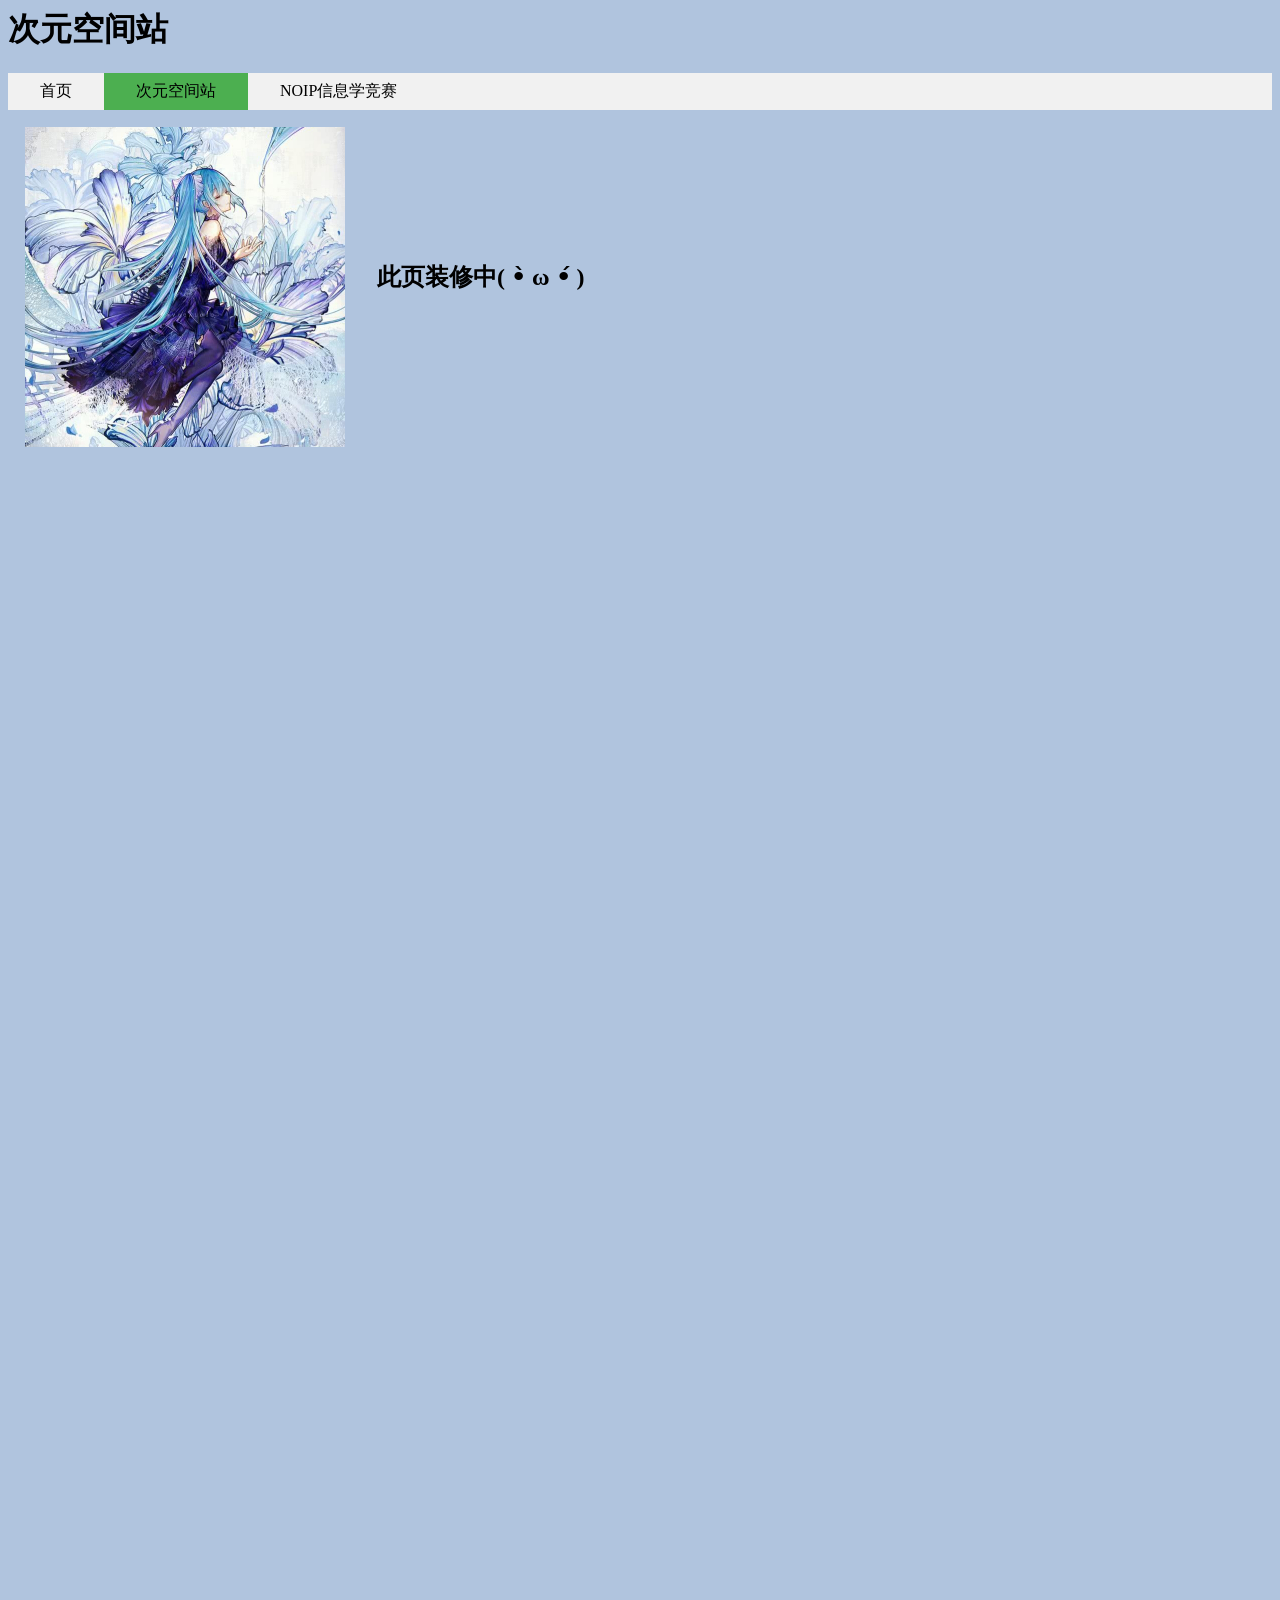
<file: animate.html>
<!--泥嚎啊-->
<html lang="zh">
<head>
	<meta charset="UTF-8">
	<title>回六次元空间站</title>
	<style>
	h1.main{color:#000000;}
	h2{color:#000000;}
	ul.pc-nac{
	list-style-type:none;
	padding:0;
	margin:0;
	overflow:hidden;
	background-color:#f1f1f1;
	}
	li{float:left;}
	li a{
		display:block;
		color:#000;
		padding:8px 32px;
		text-align:center;
		text-decoration:none;
	}
	li a:hover:not(.active){
		background-color:#555;
	}
	.active{
		background-color:#4CAF50;
	}
	a:link{text-decoration:none;}
	a:visited{text-decoration:none;}
	a:hover{text-decoration:none;}
	a:active{text-decoration:none;}
	table,th,td
	{
		border:0px solid black;
	}
	td
	{
		padding:15px;
	}
	body
	{
		background-color:#b0c4de;
	}
	</style>
</head>
<body>
<h1 class="main">次元空间站</h1>
	<div class="container navigation">
		<div class="row">
			<div class="col_nav">
				<ul class="pc-nac">
				<li><a href="index.html">首页</a></li>
				<li><a class="active" href="Animate.html" >次元空间站</a></li>
				<li><a href="noippre.html" >NOIP信息学竞赛</a></li>
				</ul>
			</div>
		</div>
	</div>
 <table>
	<tr>
		<td>
		
		<img src="anipic.png" width="320px" alt="回中动漫社">
		</a>
		</td>
		<td>
		<h2>此页装修中( •̀ ω •́ )</h1>
		</td>
	</tr>
</table>
<iframe src='https://www.wjx.top/jq/48412756,i,t.aspx?width=760&source=iframe' width='799' height='800' frameborder='0' style='overflow:auto'></iframe>
<iframe src='https://www.wjx.cn/resultquery.aspx?activity=48412756' width='799' height='800' frameborder='0' style='overflow:auto'></iframe>
</body>
</html>
</file>
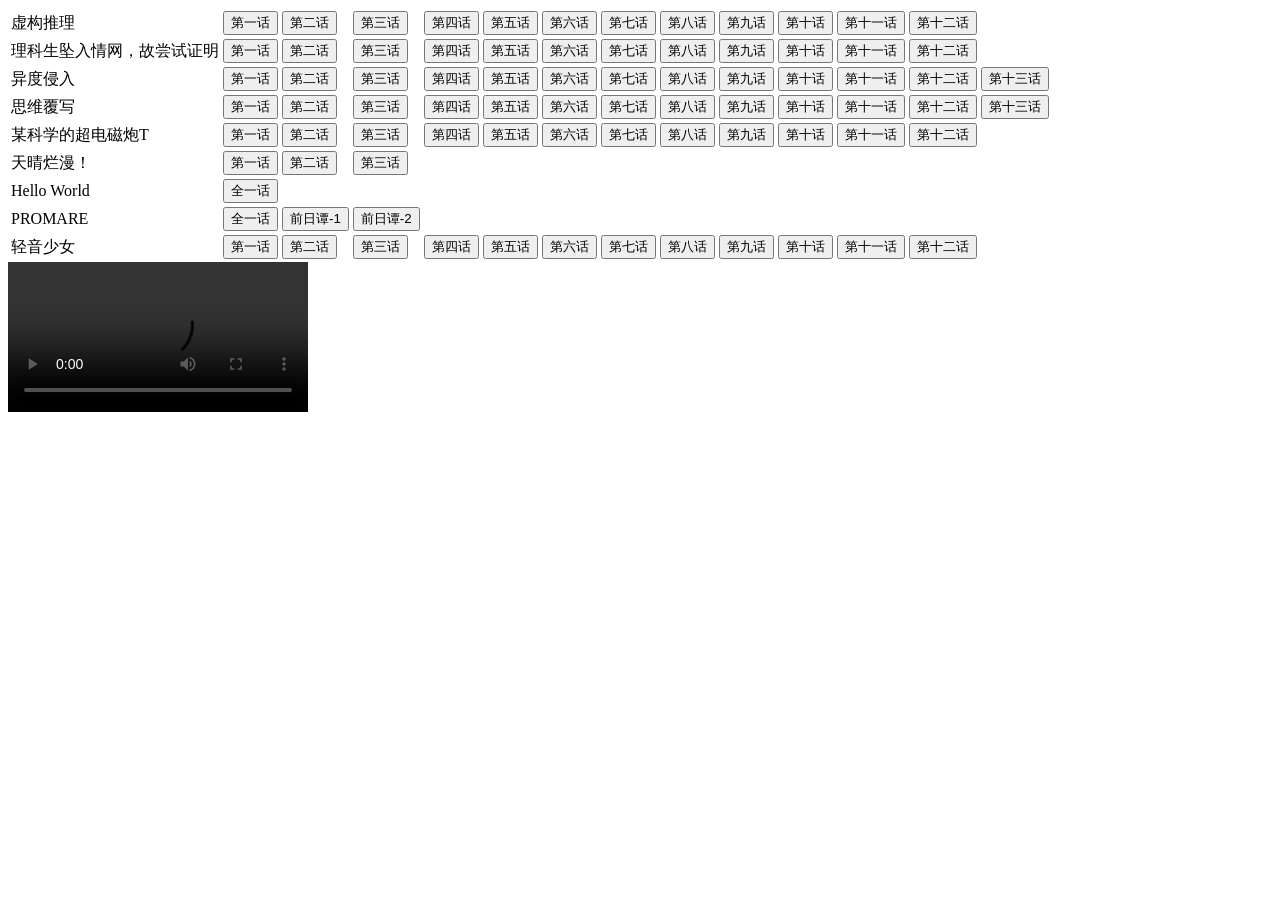
<file: qweasdzxc.html>
<html>
<head></head>
<body>
<table>
<tr>
<td><p>虚构推理</p></td>
<td><button id="a1">第一话</button></td>
<td><button id="a2">第二话</button></td>
<td><button id="a3">第三话</button></td>
<td><button id="a4">第四话</button></td>
<td><button id="a5">第五话</button></td>
<td><button id="a6">第六话</button></td>
<td><button id="a7">第七话</button></td>
<td><button id="a8">第八话</button></td>
<td><button id="a9">第九话</button></td>
<td><button id="a10">第十话</button></td>
<td><button id="a11">第十一话</button></td>
<td><button id="a12">第十二话</button></td>
</tr>
<tr>
<td><p>理科生坠入情网，故尝试证明</p></td>
<td><button id="b1">第一话</button></td>
<td><button id="b2">第二话</button></td>
<td><button id="b3">第三话</button></td>
<td><button id="b4">第四话</button></td>
<td><button id="b5">第五话</button></td>
<td><button id="b6">第六话</button></td>
<td><button id="b7">第七话</button></td>
<td><button id="b8">第八话</button></td>
<td><button id="b9">第九话</button></td>
<td><button id="b10">第十话</button></td>
<td><button id="b11">第十一话</button></td>
<td><button id="b12">第十二话</button></td>
</tr>
<tr>
<td><p>异度侵入</p></td>
<td><button id="c1">第一话</button></td>
<td><button id="c2">第二话</button></td>
<td><button id="c3">第三话</button></td>
<td><button id="c4">第四话</button></td>
<td><button id="c5">第五话</button></td>
<td><button id="c6">第六话</button></td>
<td><button id="c7">第七话</button></td>
<td><button id="c8">第八话</button></td>
<td><button id="c9">第九话</button></td>
<td><button id="c10">第十话</button></td>
<td><button id="c11">第十一话</button></td>
<td><button id="c12">第十二话</button></td>
<td><button id="c13">第十三话</button></td>
</tr>
<tr>
<td><p>思维覆写</p></td>
<td><button id="d1">第一话</button></td>
<td><button id="d2">第二话</button></td>
<td><button id="d3">第三话</button></td>
<td><button id="d4">第四话</button></td>
<td><button id="d5">第五话</button></td>
<td><button id="d6">第六话</button></td>
<td><button id="d7">第七话</button></td>
<td><button id="d8">第八话</button></td>
<td><button id="d9">第九话</button></td>
<td><button id="d10">第十话</button></td>
<td><button id="d11">第十一话</button></td>
<td><button id="d12">第十二话</button></td>
<td><button id="d13">第十三话</button></td>
</tr>
<td><p>某科学的超电磁炮T</p></td>
<td><button id="e1">第一话</button></td>
<td><button id="e2">第二话</button></td>
<td><button id="e3">第三话</button></td>
<td><button id="e4">第四话</button></td>
<td><button id="e5">第五话</button></td>
<td><button id="e6">第六话</button></td>
<td><button id="e7">第七话</button></td>
<td><button id="e8">第八话</button></td>
<td><button id="e9">第九话</button></td>
<td><button id="e10">第十话</button></td>
<td><button id="e11">第十一话</button></td>
<td><button id="e12">第十二话</button></td>
</tr>
<td><p>天晴烂漫！</p></td>
<td><button id="f1">第一话</button></td>
<td><button id="f2">第二话</button></td>
<td><button id="f3">第三话</button></td>
</tr>
<tr>
<td><p>Hello World</p></td>
<td><button id="hw">全一话</button></td>
</tr>
<tr>
<td><p>PROMARE</p></td>
<td><button id="pr0">全一话</button></td>
<td><button id="pr1">前日谭-1</button></td>
<td><button id="pr2">前日谭-2</button></td>
</tr>
<tr>
<td><p>轻音少女</p></td>
<td><button id="KO1">第一话</button></td>
<td><button id="KO2">第二话</button></td>
<td><button id="KO3">第三话</button></td>
<td><button id="KO4">第四话</button></td>
<td><button id="KO5">第五话</button></td>
<td><button id="KO6">第六话</button></td>
<td><button id="KO7">第七话</button></td>
<td><button id="KO8">第八话</button></td>
<td><button id="KO9">第九话</button></td>
<td><button id="KO10">第十话</button></td>
<td><button id="KO11">第十一话</button></td>
<td><button id="KO12">第十二话</button></td>
</tr>
</table>
<script>
document.getElementById("a1").onclick = function () {document.getElementById("player").src = "https://gss3.baidu.com/6LZ0ej3k1Qd3ote6lo7D0j9wehsv/tieba-smallvideo/60_ec76d03e85f0c6d0b4c8f72deb639bbd.mp4";}
document.getElementById("a2").onclick = function () {document.getElementById("player").src = "https://gss3.baidu.com/6LZ0ej3k1Qd3ote6lo7D0j9wehsv/tieba-smallvideo/60_f9708de51feda531ee45d6d21b1abb7c.mp4";}
document.getElementById("a3").onclick=function(){document.getElementById("player").src="https://gss3.baidu.com/6LZ0ej3k1Qd3ote6lo7D0j9wehsv/tieba-smallvideo/60_f388497aff29c3bb9c835022980cce06.mp4";}
document.getElementById("a4").onclick=function(){document.getElementById("player").src="https://gss3.baidu.com/6LZ0ej3k1Qd3ote6lo7D0j9wehsv/tieba-smallvideo/60_f3c621788fb366f3a2f9285a046e308e.mp4";}
document.getElementById("a5").onclick=function(){document.getElementById("player").src="https://gss3.baidu.com/6LZ0ej3k1Qd3ote6lo7D0j9wehsv/tieba-smallvideo/60_b7890b3ffdf97f9c882e22115a9cf7cd.mp4";}
document.getElementById("a6").onclick=function(){document.getElementById("player").src="https://gss3.baidu.com/6LZ0ej3k1Qd3ote6lo7D0j9wehsv/tieba-smallvideo/60_c00445095354d72732ec145ab920a62a.mp4";}
document.getElementById("a7").onclick=function(){document.getElementById("player").src="https://gss3.baidu.com/6LZ0ej3k1Qd3ote6lo7D0j9wehsv/tieba-smallvideo/60_1b7dffe197b4151e1e7e0981eb69d205.mp4";}
document.getElementById("a8").onclick=function(){document.getElementById("player").src="https://gss3.baidu.com/6LZ0ej3k1Qd3ote6lo7D0j9wehsv/tieba-smallvideo/60_2c95b4ce6bca3c97d17f693bafd17cfc.mp4";}
document.getElementById("a9").onclick=function(){document.getElementById("player").src="https://gss3.baidu.com/6LZ0ej3k1Qd3ote6lo7D0j9wehsv/tieba-smallvideo/60_a34cf7dd64fa5d48f7731671dbf61eb6.mp4";}
document.getElementById("a10").onclick=function(){document.getElementById("player").src="https://gss3.baidu.com/6LZ0ej3k1Qd3ote6lo7D0j9wehsv/tieba-smallvideo/60_8f0688be4980ce5225507c0ed158f99e.mp4";}
document.getElementById("a11").onclick=function(){document.getElementById("player").src="https://gss3.baidu.com/6LZ0ej3k1Qd3ote6lo7D0j9wehsv/tieba-smallvideo/60_4ecc4adddc49d49f80968f95c5593de8.mp4";}
document.getElementById("a12").onclick=function(){document.getElementById("player").src="https://gss3.baidu.com/6LZ0ej3k1Qd3ote6lo7D0j9wehsv/tieba-smallvideo/60_b317530675348fd69ced3d1058a58980.mp4";}
document.getElementById("b1").onclick=function(){document.getElementById("player").src="https://gss3.baidu.com/6LZ0ej3k1Qd3ote6lo7D0j9wehsv/tieba-smallvideo/60_6a53fc583ef0d2be0a524165b6f6cc98.mp4";}
document.getElementById("b2").onclick=function(){document.getElementById("player").src="https://gss3.baidu.com/6LZ0ej3k1Qd3ote6lo7D0j9wehsv/tieba-smallvideo/60_3f7e5957ead7f4200b07db532542f601.mp4";}
document.getElementById("b3").onclick=function(){document.getElementById("player").src="https://gss3.baidu.com/6LZ0ej3k1Qd3ote6lo7D0j9wehsv/tieba-smallvideo/60_40283f272a9f1a258165fa7d5580ace0.mp4";}
document.getElementById("b4").onclick=function(){document.getElementById("player").src="https://gss3.baidu.com/6LZ0ej3k1Qd3ote6lo7D0j9wehsv/tieba-smallvideo/60_4a052a84fff0ca64cdf09da380b216c1.mp4";}
document.getElementById("b5").onclick=function(){document.getElementById("player").src="https://gss3.baidu.com/6LZ0ej3k1Qd3ote6lo7D0j9wehsv/tieba-smallvideo/60_5c2b426cebe1c6b5594c05e01aad893b.mp4";}
document.getElementById("b6").onclick=function(){document.getElementById("player").src="https://gss3.baidu.com/6LZ0ej3k1Qd3ote6lo7D0j9wehsv/tieba-smallvideo/60_b60df2b22d1e7c1a3264da6fd9864d75.mp4";}
document.getElementById("b7").onclick=function(){document.getElementById("player").src="https://gss3.baidu.com/6LZ0ej3k1Qd3ote6lo7D0j9wehsv/tieba-smallvideo/60_cb6faafdf5f70a141c889a9c4ab4dd8d.mp4";}
document.getElementById("b8").onclick=function(){document.getElementById("player").src="https://gss3.baidu.com/6LZ0ej3k1Qd3ote6lo7D0j9wehsv/tieba-smallvideo/60_889448ff09d420a55d5d3a16228a7609.mp4";}
document.getElementById("b9").onclick=function(){document.getElementById("player").src="https://gss3.baidu.com/6LZ0ej3k1Qd3ote6lo7D0j9wehsv/tieba-smallvideo/60_4a0b5e7bced28063bc37eb8f8f71d336.mp4";}
document.getElementById("b10").onclick=function(){document.getElementById("player").src="https://gss3.baidu.com/6LZ0ej3k1Qd3ote6lo7D0j9wehsv/tieba-smallvideo/60_c92203993b0ba30f5eb3ca82207ed443.mp4";}
document.getElementById("b11").onclick=function(){document.getElementById("player").src="https://gss3.baidu.com/6LZ0ej3k1Qd3ote6lo7D0j9wehsv/tieba-smallvideo/60_079e80bf57c234516c074d631175171c.mp4";}
document.getElementById("b12").onclick=function(){document.getElementById("player").src="https://gss3.baidu.com/6LZ0ej3k1Qd3ote6lo7D0j9wehsv/tieba-smallvideo/60_5756d98e5fa5f2cc7991df6436c92fee.mp4";}
document.getElementById("c1").onclick=function(){document.getElementById("player").src="https://gss3.baidu.com/6LZ0ej3k1Qd3ote6lo7D0j9wehsv/tieba-smallvideo/60_fd4b52bfc3913328d072ebe778b2c7f7.mp4";}
document.getElementById("c2").onclick=function(){document.getElementById("player").src="https://gss3.baidu.com/6LZ0ej3k1Qd3ote6lo7D0j9wehsv/tieba-smallvideo/60_0c63f8397b79c712f94d2b6402d65fec.mp4";}
document.getElementById("c3").onclick=function(){document.getElementById("player").src="https://gss3.baidu.com/6LZ0ej3k1Qd3ote6lo7D0j9wehsv/tieba-smallvideo/60_bcdc64a1848062a1a45d45b68f863023.mp4";}
document.getElementById("c4").onclick=function(){document.getElementById("player").src="https://gss3.baidu.com/6LZ0ej3k1Qd3ote6lo7D0j9wehsv/tieba-smallvideo/60_f1e30e8321486d65699ebc5c5f9bee7b.mp4";}
document.getElementById("c5").onclick=function(){document.getElementById("player").src="https://gss3.baidu.com/6LZ0ej3k1Qd3ote6lo7D0j9wehsv/tieba-smallvideo/60_9012c65906b7344c9bae6307b47b8a09.mp4";}
document.getElementById("c6").onclick=function(){document.getElementById("player").src="https://gss3.baidu.com/6LZ0ej3k1Qd3ote6lo7D0j9wehsv/tieba-smallvideo/60_11aa39ea5678874efc06fdee5031908c.mp4";}
document.getElementById("c7").onclick=function(){document.getElementById("player").src="https://gss3.baidu.com/6LZ0ej3k1Qd3ote6lo7D0j9wehsv/tieba-smallvideo/60_af01f97586642380538618c21446493b.mp4";}
document.getElementById("c8").onclick=function(){document.getElementById("player").src="https://gss3.baidu.com/6LZ0ej3k1Qd3ote6lo7D0j9wehsv/tieba-smallvideo/60_8b8dd194ade68d8c67212b6a44af21ad.mp4";}
document.getElementById("c9").onclick=function(){document.getElementById("player").src="https://gss3.baidu.com/6LZ0ej3k1Qd3ote6lo7D0j9wehsv/tieba-smallvideo/60_14873dbb69b50b3d95f452b9ee2f844e.mp4";}
document.getElementById("c10").onclick=function(){document.getElementById("player").src="https://gss3.baidu.com/6LZ0ej3k1Qd3ote6lo7D0j9wehsv/tieba-smallvideo/60_ae9008f3a9a33c7dc86a602c150b8cfe.mp4";}
document.getElementById("c11").onclick=function(){document.getElementById("player").src="https://gss3.baidu.com/6LZ0ej3k1Qd3ote6lo7D0j9wehsv/tieba-smallvideo/60_0f8e20dac4018a222910ef8b3477ea7b.mp4";}
document.getElementById("c12").onclick=function(){document.getElementById("player").src="https://gss3.baidu.com/6LZ0ej3k1Qd3ote6lo7D0j9wehsv/tieba-smallvideo/60_8c93fe4dd2925e56732405047b7fc30c.mp4";}
document.getElementById("c13").onclick=function(){document.getElementById("player").src="https://gss3.baidu.com/6LZ0ej3k1Qd3ote6lo7D0j9wehsv/tieba-smallvideo/60_d7c0840bc84a98f7de891e6c3bf76946.mp4";}
document.getElementById("d1").onclick=function(){document.getElementById("player").src="https://gss3.baidu.com/6LZ0ej3k1Qd3ote6lo7D0j9wehsv/tieba-smallvideo/60_2be2f2cbfc0fb3cad86cc2cc5c665941.mp4";}
document.getElementById("d2").onclick=function(){document.getElementById("player").src="https://gss3.baidu.com/6LZ0ej3k1Qd3ote6lo7D0j9wehsv/tieba-smallvideo/60_5248a2763b93c3b721e92d0953cabef0.mp4";}
document.getElementById("d3").onclick=function(){document.getElementById("player").src="https://gss3.baidu.com/6LZ0ej3k1Qd3ote6lo7D0j9wehsv/tieba-smallvideo/60_5fb5378e2c70101377028235f1c4f4d8.mp4";}
document.getElementById("d4").onclick=function(){document.getElementById("player").src="https://gss3.baidu.com/6LZ0ej3k1Qd3ote6lo7D0j9wehsv/tieba-smallvideo/60_300c93c2c2f60a0b890b6b52f8f2d4af.mp4";}
document.getElementById("d5").onclick=function(){document.getElementById("player").src="https://gss3.baidu.com/6LZ0ej3k1Qd3ote6lo7D0j9wehsv/tieba-smallvideo/60_e80779e72d81df0cf843149c0c500a0a.mp4";}
document.getElementById("d6").onclick=function(){document.getElementById("player").src="https://gss3.baidu.com/6LZ0ej3k1Qd3ote6lo7D0j9wehsv/tieba-smallvideo/60_220ba53eacd4f601ac9be8511f002691.mp4";}
document.getElementById("d7").onclick=function(){document.getElementById("player").src="https://gss3.baidu.com/6LZ0ej3k1Qd3ote6lo7D0j9wehsv/tieba-smallvideo/60_7417e667157663b60a7f0cad953de006.mp4";}
document.getElementById("d8").onclick=function(){document.getElementById("player").src="https://gss3.baidu.com/6LZ0ej3k1Qd3ote6lo7D0j9wehsv/tieba-smallvideo/60_4d5fe80e08383ef7364a1aeeacf4d5c2.mp4";}
document.getElementById("d9").onclick=function(){document.getElementById("player").src="https://gss3.baidu.com/6LZ0ej3k1Qd3ote6lo7D0j9wehsv/tieba-smallvideo/60_95b425c58fe827f4ef3aeea4916cf149.mp4";}
document.getElementById("d10").onclick=function(){document.getElementById("player").src="https://gss3.baidu.com/6LZ0ej3k1Qd3ote6lo7D0j9wehsv/tieba-smallvideo/60_844e78c6bebe82bf2f2951115a6992c9.mp4";}
document.getElementById("d11").onclick=function(){document.getElementById("player").src="https://gss3.baidu.com/6LZ0ej3k1Qd3ote6lo7D0j9wehsv/tieba-smallvideo/60_1eb605bb593f261e396fa1c8c61dab92.mp4";}
document.getElementById("d12").onclick=function(){document.getElementById("player").src="https://gss3.baidu.com/6LZ0ej3k1Qd3ote6lo7D0j9wehsv/tieba-smallvideo/60_fd7e66a965540ecb2cba62166efb7b9e.mp4";}
document.getElementById("d13").onclick=function(){document.getElementById("player").src="https://gss3.baidu.com/6LZ0ej3k1Qd3ote6lo7D0j9wehsv/tieba-smallvideo/60_55935d0ea072c85a74c33188b5679fe3.mp4";}
document.getElementById("hw").onclick=function(){document.getElementById("player").src="https://gss3.baidu.com/6LZ0ej3k1Qd3ote6lo7D0j9wehsv/tieba-smallvideo/60_ed9f1bd6c81142e77f02ee19a3774965.mp4";}
document.getElementById("e1").onclick=function(){document.getElementById("player").src="https://gss3.baidu.com/6LZ0ej3k1Qd3ote6lo7D0j9wehsv/tieba-smallvideo/60_0efc1cf6a43ed7c001f91add508eb9d0.mp4";}
document.getElementById("e2").onclick=function(){document.getElementById("player").src="https://gss3.baidu.com/6LZ0ej3k1Qd3ote6lo7D0j9wehsv/tieba-smallvideo/60_d0586b0900d4b35286642786ba31c14b.mp4";}
document.getElementById("e3").onclick=function(){document.getElementById("player").src="https://gss3.baidu.com/6LZ0ej3k1Qd3ote6lo7D0j9wehsv/tieba-smallvideo/60_335cc2fd15129da43868ae6d400048e5.mp4";}
document.getElementById("e4").onclick=function(){document.getElementById("player").src="https://gss3.baidu.com/6LZ0ej3k1Qd3ote6lo7D0j9wehsv/tieba-smallvideo/60_66dec701b6d65fa9e30b175df5bef5d6.mp4";}
document.getElementById("e5").onclick=function(){document.getElementById("player").src="https://gss3.baidu.com/6LZ0ej3k1Qd3ote6lo7D0j9wehsv/tieba-smallvideo/60_ffac01879bef560ae47131a97a5f65fa.mp4";}
document.getElementById("e6").onclick=function(){document.getElementById("player").src="https://gss3.baidu.com/6LZ0ej3k1Qd3ote6lo7D0j9wehsv/tieba-smallvideo/60_3f918499e0223990de1ac4029d52c796.mp4";}
document.getElementById("e7").onclick=function(){document.getElementById("player").src="https://gss3.baidu.com/6LZ0ej3k1Qd3ote6lo7D0j9wehsv/tieba-smallvideo/60_382527ef7c39c2b84cd09cad78a1fe88.mp4";}
document.getElementById("e8").onclick=function(){document.getElementById("player").src="https://gss3.baidu.com/6LZ0ej3k1Qd3ote6lo7D0j9wehsv/tieba-smallvideo/60_61f592a20a996ff440e72d6d71427de9.mp4";}
document.getElementById("e9").onclick=function(){document.getElementById("player").src="https://gss3.baidu.com/6LZ0ej3k1Qd3ote6lo7D0j9wehsv/tieba-smallvideo/60_3f0ea761bab80824e71afef5a2898cfd.mp4";}
document.getElementById("e10").onclick=function(){document.getElementById("player").src="https://gss3.baidu.com/6LZ0ej3k1Qd3ote6lo7D0j9wehsv/tieba-smallvideo/60_6054117a18b575e4158cd29c917a9c84.mp4";}
document.getElementById("e11").onclick=function(){document.getElementById("player").src="https://gss3.baidu.com/6LZ0ej3k1Qd3ote6lo7D0j9wehsv/tieba-smallvideo/60_1510fcae53b043dd600b54e5e38218b2.mp4";}
document.getElementById("e12").onclick=function(){document.getElementById("player").src="https://gss3.baidu.com/6LZ0ej3k1Qd3ote6lo7D0j9wehsv/tieba-smallvideo/60_ef05fdbdead77d9000b6a7c159466190.mp4";}
document.getElementById("f1").onclick=function(){document.getElementById("player").src="https://gss3.baidu.com/6LZ0ej3k1Qd3ote6lo7D0j9wehsv/tieba-smallvideo/60_3086296fb8d01c1bbc59e2bf32491037.mp4";}
document.getElementById("f2").onclick=function(){document.getElementById("player").src="https://gss3.baidu.com/6LZ0ej3k1Qd3ote6lo7D0j9wehsv/tieba-smallvideo/60_792cc2c954037aedf4c60ce13071215c.mp4";}
document.getElementById("f3").onclick=function(){document.getElementById("player").src="https://gss3.baidu.com/6LZ0ej3k1Qd3ote6lo7D0j9wehsv/tieba-smallvideo/60_a889092b39e8e7af1e7f27927b40aaae.mp4";}
document.getElementById("pr0").onclick=function(){document.getElementById("player").src="http://vqzone.gtimg.com/1006_f86f2b355f284a22852524152dfec0a9.f0.mp4?vkey=C37AC24FDA8B72AA15FF064BC70446398E31EDBCD3686E44F77127AC2F7990B8DFC97371FAD5925A0BA54C0D104063A2F24B1BD0B9D512CF";}
document.getElementById("pr1").onclick=function(){document.getElementById("player").src="https://gss3.baidu.com/6LZ0ej3k1Qd3ote6lo7D0j9wehsv/tieba-smallvideo/60_8d6a4a96af44eb9415957e7f1e5a1652.mp4";}
document.getElementById("pr2").onclick=function(){document.getElementById("player").src="https://gss3.baidu.com/6LZ0ej3k1Qd3ote6lo7D0j9wehsv/tieba-smallvideo/60_f8f5520e85f56c518a65c44b5011d444.mp4";}
document.getElementById("KO1").onclick=function(){document.getElementById("player").src="http://quan.qq.com/video/1098_5666ab31355d7e800edd7af47a6ff73b";}
document.getElementById("KO2").onclick=function(){document.getElementById("player").src="http://quan.qq.com/video/1098_5666ab31355d7e800edd7af47a6ff73b";}
document.getElementById("KO3").onclick=function(){document.getElementById("player").src="http://quan.qq.com/video/1098_6d9dfc3395b70a76ada43926d47d978a";}
document.getElementById("KO4").onclick=function(){document.getElementById("player").src="http://quan.qq.com/video/1098_2b17da7bcba5b045b920440d99986bbe";}
document.getElementById("KO5").onclick=function(){document.getElementById("player").src="http://quan.qq.com/video/1098_5d86812a66659485ea7d359fac635f87";}
document.getElementById("KO6").onclick=function(){document.getElementById("player").src="http://quan.qq.com/video/1098_422c598bc3184d0e9c283ba838d3f799";}
document.getElementById("KO7").onclick=function(){document.getElementById("player").src="http://quan.qq.com/video/1098_87b0a2ce1e897fc46aee1bf47714feab";}
</script>
<video  id="player" controls="controls">
<source src="https://gss3.baidu.com/6LZ0ej3k1Qd3ote6lo7D0j9wehsv/tieba-smallvideo/60_ec76d03e85f0c6d0b4c8f72deb639bbd.mp4" type="video/mp4">
</source></video>
</body>
</html>
</file>
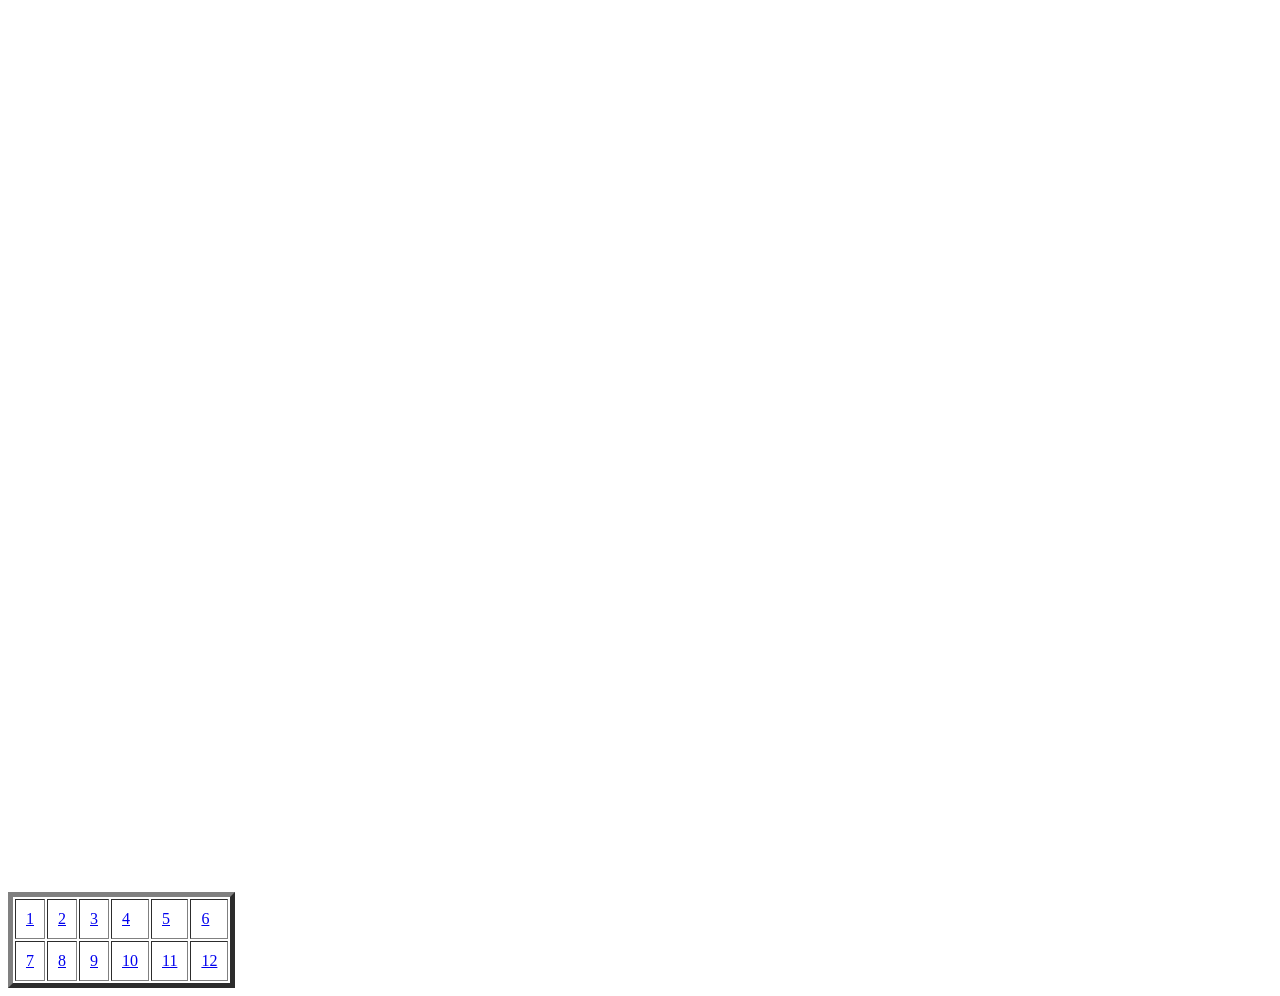
<file: re0.html>
<!--�຿��-->
<html lang="zh">
<head>
	<meta charset="UTF-8">
	<title>Test</title>
</head>
<body>
<h1 class="main"></h1>
<iframe id="play2" style="width:100%;height:100%;" src="https://saas.jialingmm.net/code.php?type=flv&amp;vid=https://gss3.baidu.com/6LZ0ej3k1Qd3ote6lo7D0j9wehsv/tieba-smallvideo/60_474878c8aefc8c9ac656122f054afd02.mp4&amp;userlink=http%3A%2F%2Fwww.imomoe.io%2Fplayer%2F1065-0-0.html&amp;adress=HeNan_ZhengZhou" frameborder="0" border="0" marginwidth="0" marginheight="0" scrolling="no" allowfullscreen="true"></iframe>
 <table border="5px"  width="20px" cellpadding="10px">
	<tr>
		<td>
		<p><a href="#">1</a></p>
		</td>
		<td>
		<p><a href="#">2</a></p>
		</td>
		<td>
		<p><a href="#">3</a></p>
		</td>
		<td>
		<p><a href="#">4</a></p>
		</td>
		<td>
		<p><a href="#">5</a></p>
		</td>
		<td>
		<p><a href="#">6</a></p>
		</td>
	</tr>
	<tr>
		<td>
		<p><a href="#">7</a></p>
		</td>
		<td>
		<p><a href="#">8</a></p>
		</td>
		<td>
		<p><a href="#">9</a></p>
		</td>
		<td>
		<p><a href="#">10</a></p>
		</td>
		<td>
		<p><a href="#">11</a></p>
		</td>
		<td>
		<p><a href="#">12</a></p>
		</td>
	</tr>
</table>
</body>
</html>
</file>
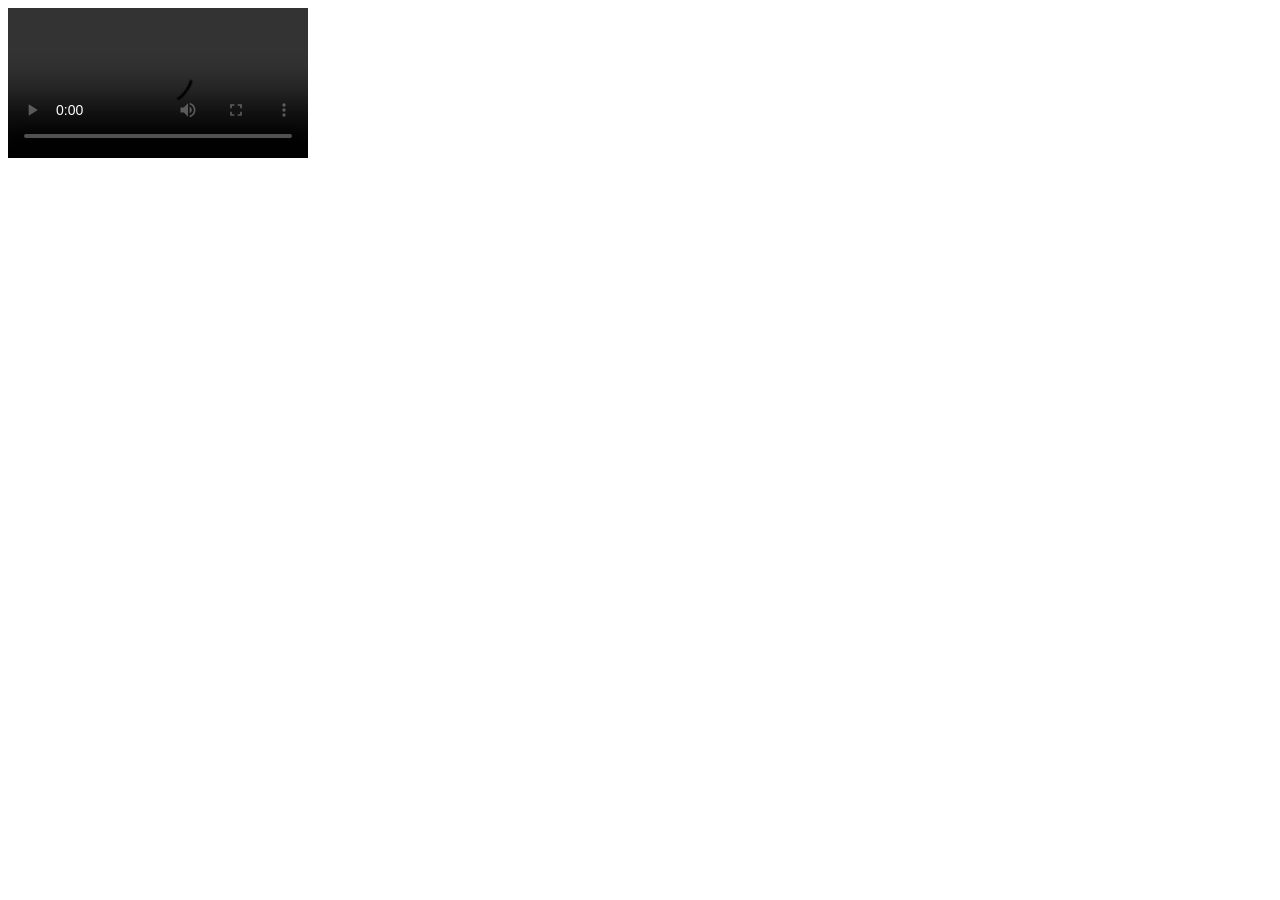
<file: secret.html>
<html>
<head></head>
<body>
<video  id="player" controls="controls">
<source src="https://gss3.baidu.com/6LZ0ej3k1Qd3ote6lo7D0j9wehsv/tieba-smallvideo-transcode-crf/63571938_92b9db8a7f22abd2a71ed589852f89fc_0.mp4" type="video/mp4">
</source></video>
</body>
</html>
</file>
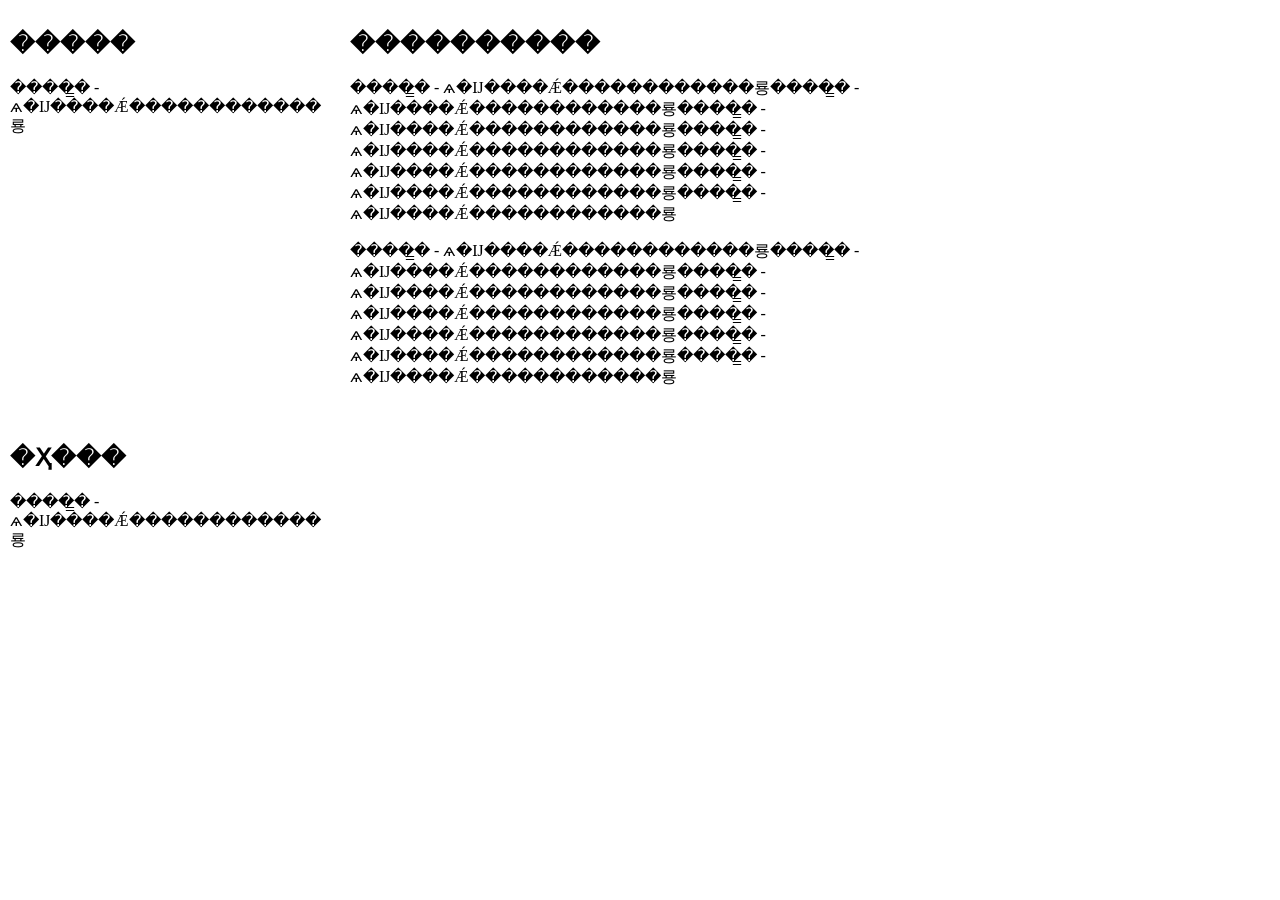
<file: test.html>
<!DOCTYPE html>
<html>
<head>
<meta charset="utf-8">
<title>CSS ��ҳ���� - ����̳�(runoob.com)</title>
<meta name="viewport" content="width=device-width, initial-scale=1">
<style>


body {
  margin: 0;
}

<!-- /* ͷ����ʽ */ -->
.header {
  background-color: #f1f1f1;
  padding: 20px;
  text-align: center;
}

<!-- /* ������ */ -->
.topnav {
  overflow: hidden;
  background-color: #333;
}

<!-- /* �������� */ -->
.topnav a {
  float: left;
  display: block;
  color: #f2f2f2;
  text-align: center;
  padding: 14px 16px;
  text-decoration: none;
}

	.topnav a:hover {
  background-color: #ddd;
  color: black;
}

<!-- /* ������������ȵ��� */ -->
.column {
  float: left;
  padding: 10px;
}

<!-- /* ����������� */
 -->.column.side {
  width: 25%;
}

<!-- /* �м�������� */ -->
.column.middle {
  width: 50%;
}

<!-- /* �к���������� */ -->
.row:after {
  content: "";
  display: table;
  clear: both;
}

}
</style>
</head>
<body>

<div class="row">
  <div class="column side">
    <h2>�����</h2>
    <p>����̳� - ѧ�Ĳ����Ǽ������������룡</p>
  </div>
  
  <div class="column middle">
    <h2>����������</h2>
    <p>����̳� - ѧ�Ĳ����Ǽ������������룡����̳� - ѧ�Ĳ����Ǽ������������룡����̳� - ѧ�Ĳ����Ǽ������������룡����̳� - ѧ�Ĳ����Ǽ������������룡����̳� - ѧ�Ĳ����Ǽ������������룡����̳� - ѧ�Ĳ����Ǽ������������룡����̳� - ѧ�Ĳ����Ǽ������������룡</p>
    <p>����̳� - ѧ�Ĳ����Ǽ������������룡����̳� - ѧ�Ĳ����Ǽ������������룡����̳� - ѧ�Ĳ����Ǽ������������룡����̳� - ѧ�Ĳ����Ǽ������������룡����̳� - ѧ�Ĳ����Ǽ������������룡����̳� - ѧ�Ĳ����Ǽ������������룡����̳� - ѧ�Ĳ����Ǽ������������룡</p>
  </div>
  
  <div class="column side">
    <h2>�Ҳ���</h2>
    <p>����̳� - ѧ�Ĳ����Ǽ������������룡</p>
  </div>
</div>
  
</body>
</html>
</file>
